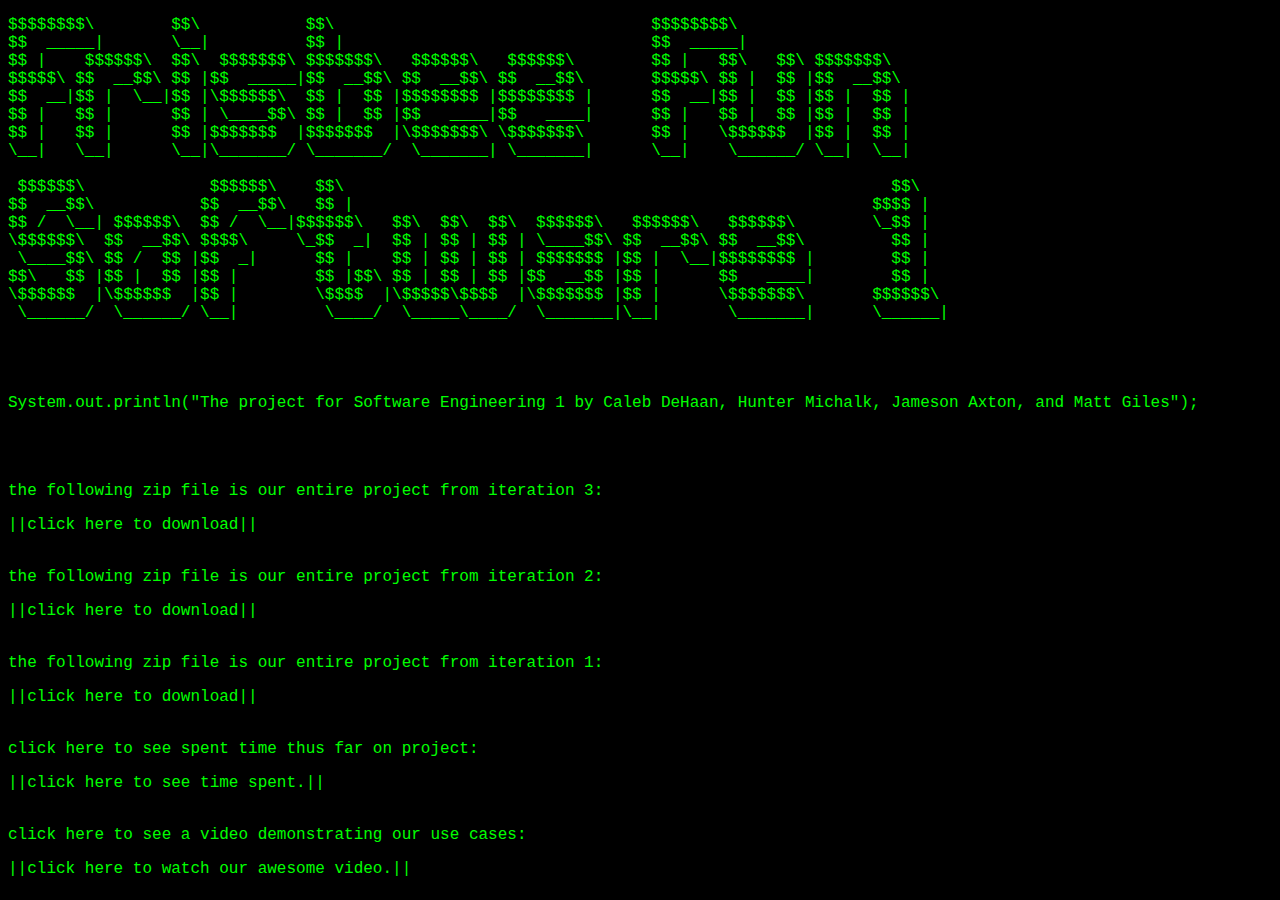
<file: index.html>
<!DOCTYPE html>
<html>
    <head>
        <link rel="stylesheet" href="./styles/style.css">
    </head>
    <body>
            <p>
                $$$$$$$$\&nbsp&nbsp&nbsp&nbsp&nbsp&nbsp&nbsp&nbsp$$\&nbsp&nbsp&nbsp&nbsp&nbsp&nbsp&nbsp&nbsp&nbsp&nbsp&nbsp$$\&nbsp&nbsp&nbsp&nbsp&nbsp&nbsp&nbsp&nbsp&nbsp&nbsp&nbsp&nbsp&nbsp&nbsp&nbsp&nbsp&nbsp&nbsp&nbsp&nbsp&nbsp&nbsp&nbsp&nbsp&nbsp&nbsp&nbsp&nbsp&nbsp&nbsp&nbsp&nbsp&nbsp$$$$$$$$\&nbsp&nbsp&nbsp&nbsp&nbsp&nbsp&nbsp&nbsp&nbsp&nbsp&nbsp&nbsp&nbsp&nbsp&nbsp&nbsp&nbsp&nbsp<br>
                $$&nbsp&nbsp_____|&nbsp&nbsp&nbsp&nbsp&nbsp&nbsp&nbsp\__|&nbsp&nbsp&nbsp&nbsp&nbsp&nbsp&nbsp&nbsp&nbsp&nbsp$$&nbsp|&nbsp&nbsp&nbsp&nbsp&nbsp&nbsp&nbsp&nbsp&nbsp&nbsp&nbsp&nbsp&nbsp&nbsp&nbsp&nbsp&nbsp&nbsp&nbsp&nbsp&nbsp&nbsp&nbsp&nbsp&nbsp&nbsp&nbsp&nbsp&nbsp&nbsp&nbsp&nbsp$$&nbsp&nbsp_____|&nbsp&nbsp&nbsp&nbsp&nbsp&nbsp&nbsp&nbsp&nbsp&nbsp&nbsp&nbsp&nbsp&nbsp&nbsp&nbsp&nbsp<br>
                $$&nbsp|&nbsp&nbsp&nbsp&nbsp$$$$$$\&nbsp&nbsp$$\&nbsp&nbsp$$$$$$$\&nbsp$$$$$$$\&nbsp&nbsp&nbsp$$$$$$\&nbsp&nbsp&nbsp$$$$$$\&nbsp&nbsp&nbsp&nbsp&nbsp&nbsp&nbsp&nbsp$$&nbsp|&nbsp&nbsp&nbsp$$\&nbsp&nbsp&nbsp$$\&nbsp$$$$$$$\&nbsp&nbsp<br>
                $$$$$\&nbsp$$&nbsp&nbsp__$$\&nbsp$$&nbsp|$$&nbsp&nbsp_____|$$&nbsp&nbsp__$$\&nbsp$$&nbsp&nbsp__$$\&nbsp$$&nbsp&nbsp__$$\&nbsp&nbsp&nbsp&nbsp&nbsp&nbsp&nbsp$$$$$\&nbsp$$&nbsp|&nbsp&nbsp$$&nbsp|$$&nbsp&nbsp__$$\&nbsp<br>
                $$&nbsp&nbsp__|$$&nbsp|&nbsp&nbsp\__|$$&nbsp|\$$$$$$\&nbsp&nbsp$$&nbsp|&nbsp&nbsp$$&nbsp|$$$$$$$$&nbsp|$$$$$$$$&nbsp|&nbsp&nbsp&nbsp&nbsp&nbsp&nbsp$$&nbsp&nbsp__|$$&nbsp|&nbsp&nbsp$$&nbsp|$$&nbsp|&nbsp&nbsp$$&nbsp|<br>
                $$&nbsp|&nbsp&nbsp&nbsp$$&nbsp|&nbsp&nbsp&nbsp&nbsp&nbsp&nbsp$$&nbsp|&nbsp\____$$\&nbsp$$&nbsp|&nbsp&nbsp$$&nbsp|$$&nbsp&nbsp&nbsp____|$$&nbsp&nbsp&nbsp____|&nbsp&nbsp&nbsp&nbsp&nbsp&nbsp$$&nbsp|&nbsp&nbsp&nbsp$$&nbsp|&nbsp&nbsp$$&nbsp|$$&nbsp|&nbsp&nbsp$$&nbsp|<br>
                $$&nbsp|&nbsp&nbsp&nbsp$$&nbsp|&nbsp&nbsp&nbsp&nbsp&nbsp&nbsp$$&nbsp|$$$$$$$&nbsp&nbsp|$$$$$$$&nbsp&nbsp|\$$$$$$$\&nbsp\$$$$$$$\&nbsp&nbsp&nbsp&nbsp&nbsp&nbsp&nbsp$$&nbsp|&nbsp&nbsp&nbsp\$$$$$$&nbsp&nbsp|$$&nbsp|&nbsp&nbsp$$&nbsp|<br>
                \__|&nbsp&nbsp&nbsp\__|&nbsp&nbsp&nbsp&nbsp&nbsp&nbsp\__|\_______/&nbsp\_______/&nbsp&nbsp\_______|&nbsp\_______|&nbsp&nbsp&nbsp&nbsp&nbsp&nbsp\__|&nbsp&nbsp&nbsp&nbsp\______/&nbsp\__|&nbsp&nbsp\__|<br>
                <br>
                &nbsp$$$$$$\&nbsp&nbsp&nbsp&nbsp&nbsp&nbsp&nbsp&nbsp&nbsp&nbsp&nbsp&nbsp&nbsp$$$$$$\&nbsp&nbsp&nbsp&nbsp$$\&nbsp&nbsp&nbsp&nbsp&nbsp&nbsp&nbsp&nbsp&nbsp&nbsp&nbsp&nbsp&nbsp&nbsp&nbsp&nbsp&nbsp&nbsp&nbsp&nbsp&nbsp&nbsp&nbsp&nbsp&nbsp&nbsp&nbsp&nbsp&nbsp&nbsp&nbsp&nbsp&nbsp&nbsp&nbsp&nbsp&nbsp&nbsp&nbsp&nbsp&nbsp&nbsp&nbsp&nbsp&nbsp&nbsp&nbsp&nbsp&nbsp&nbsp&nbsp&nbsp&nbsp&nbsp&nbsp&nbsp&nbsp$$\&nbsp&nbsp&nbsp<br>
                $$&nbsp&nbsp__$$\&nbsp&nbsp&nbsp&nbsp&nbsp&nbsp&nbsp&nbsp&nbsp&nbsp&nbsp$$&nbsp&nbsp__$$\&nbsp&nbsp&nbsp$$&nbsp|&nbsp&nbsp&nbsp&nbsp&nbsp&nbsp&nbsp&nbsp&nbsp&nbsp&nbsp&nbsp&nbsp&nbsp&nbsp&nbsp&nbsp&nbsp&nbsp&nbsp&nbsp&nbsp&nbsp&nbsp&nbsp&nbsp&nbsp&nbsp&nbsp&nbsp&nbsp&nbsp&nbsp&nbsp&nbsp&nbsp&nbsp&nbsp&nbsp&nbsp&nbsp&nbsp&nbsp&nbsp&nbsp&nbsp&nbsp&nbsp&nbsp&nbsp&nbsp&nbsp&nbsp&nbsp$$$$&nbsp|&nbsp&nbsp<br>
                $$&nbsp/&nbsp&nbsp\__|&nbsp$$$$$$\&nbsp&nbsp$$&nbsp/&nbsp&nbsp\__|$$$$$$\&nbsp&nbsp&nbsp$$\&nbsp&nbsp$$\&nbsp&nbsp$$\&nbsp&nbsp$$$$$$\&nbsp&nbsp&nbsp$$$$$$\&nbsp&nbsp&nbsp$$$$$$\&nbsp&nbsp&nbsp&nbsp&nbsp&nbsp&nbsp&nbsp\_$$&nbsp|&nbsp&nbsp<br>
                \$$$$$$\&nbsp&nbsp$$&nbsp&nbsp__$$\&nbsp$$$$\&nbsp&nbsp&nbsp&nbsp&nbsp\_$$&nbsp&nbsp_|&nbsp&nbsp$$&nbsp|&nbsp$$&nbsp|&nbsp$$&nbsp|&nbsp\____$$\&nbsp$$&nbsp&nbsp__$$\&nbsp$$&nbsp&nbsp__$$\&nbsp&nbsp&nbsp&nbsp&nbsp&nbsp&nbsp&nbsp&nbsp$$&nbsp|&nbsp&nbsp<br>
                &nbsp\____$$\&nbsp$$&nbsp/&nbsp&nbsp$$&nbsp|$$&nbsp&nbsp_|&nbsp&nbsp&nbsp&nbsp&nbsp&nbsp$$&nbsp|&nbsp&nbsp&nbsp&nbsp$$&nbsp|&nbsp$$&nbsp|&nbsp$$&nbsp|&nbsp$$$$$$$&nbsp|$$&nbsp|&nbsp&nbsp\__|$$$$$$$$&nbsp|&nbsp&nbsp&nbsp&nbsp&nbsp&nbsp&nbsp&nbsp$$&nbsp|&nbsp&nbsp<br>
                $$\&nbsp&nbsp&nbsp$$&nbsp|$$&nbsp|&nbsp&nbsp$$&nbsp|$$&nbsp|&nbsp&nbsp&nbsp&nbsp&nbsp&nbsp&nbsp&nbsp$$&nbsp|$$\&nbsp$$&nbsp|&nbsp$$&nbsp|&nbsp$$&nbsp|$$&nbsp&nbsp__$$&nbsp|$$&nbsp|&nbsp&nbsp&nbsp&nbsp&nbsp&nbsp$$&nbsp&nbsp&nbsp____|&nbsp&nbsp&nbsp&nbsp&nbsp&nbsp&nbsp&nbsp$$&nbsp|&nbsp&nbsp<br>
                \$$$$$$&nbsp&nbsp|\$$$$$$&nbsp&nbsp|$$&nbsp|&nbsp&nbsp&nbsp&nbsp&nbsp&nbsp&nbsp&nbsp\$$$$&nbsp&nbsp|\$$$$$\$$$$&nbsp&nbsp|\$$$$$$$&nbsp|$$&nbsp|&nbsp&nbsp&nbsp&nbsp&nbsp&nbsp\$$$$$$$\&nbsp&nbsp&nbsp&nbsp&nbsp&nbsp&nbsp$$$$$$\&nbsp<br>
                &nbsp\______/&nbsp&nbsp\______/&nbsp\__|&nbsp&nbsp&nbsp&nbsp&nbsp&nbsp&nbsp&nbsp&nbsp\____/&nbsp&nbsp\_____\____/&nbsp&nbsp\_______|\__|&nbsp&nbsp&nbsp&nbsp&nbsp&nbsp&nbsp\_______|&nbsp&nbsp&nbsp&nbsp&nbsp&nbsp\______|<br>
                <br><br><br><br>
                System.out.println("The project for Software Engineering 1 by Caleb DeHaan, Hunter Michalk, Jameson Axton, and Matt Giles");
                <br><br><br><br>
            </p>
            <p>the following zip file is our entire project from iteration 3:</p>
            <a class="download" href="./data/diskciples-teamprojectsoftware1-finaliteration.zip" download>
                <div class="link" >
                    ||click here to download||
                </div>
            </a>
            <br>
            <p>the following zip file is our entire project from iteration 2:</p>
            <a class="download" href="./data/diskciples-teamprojectsoftware1-seconditeration.zip" download>
                <div class="link" >
                    ||click here to download||
                </div>
            </a>
            <br>
            <p>the following zip file is our entire project from iteration 1:</p>
            <a class="download" href="./data/diskciples-teamprojectsoftware1-firstiteration.zip" download>
                <div class="link" >
                    ||click here to download||
                </div>
            </a>
            <br>
            <p>click here to see spent time thus far on project:</p>
            <a class="link" href="./pages/timeSpent.html">
                <div class="link">
                    ||click here to see time spent.||
                </div>
            </a>
            <br>
            <p>click here to see a video demonstrating our use cases:</p>
            <a class="link" href="./pages/video.html">
                <div class="link">
                    ||click here to watch our awesome video.||
                </div>
            </a>
            <!--
            <br><br><br><br>
            <form>
                input the project
                <br>
                <div class="cursor">
                    <label id ="fullname">
                        enter your full name:
                        <br>
                        <input type="text" name="fullname" autofocus>
                    </label>
                </div>

                <div>
                    <label class ="date">
                        please enter the date:
                        <br>
                        <input class="date" type="date" name="date"><br>
                    </label>
                </div>

                <div>
                    <label id="upload">
                        please upload the file:
                        <br>
                        <label class="custom-file-upload">
                            <input id="file-upload" type="file" >
                            ||click here to upload||
                            <br><br>
                        </label>
                    </label>
                </div>
                <div>
                    <a class="submit" href="pages/failure.html">submit</a>
                </div>
            </form>
            -->
    </body>
</html>
</file>
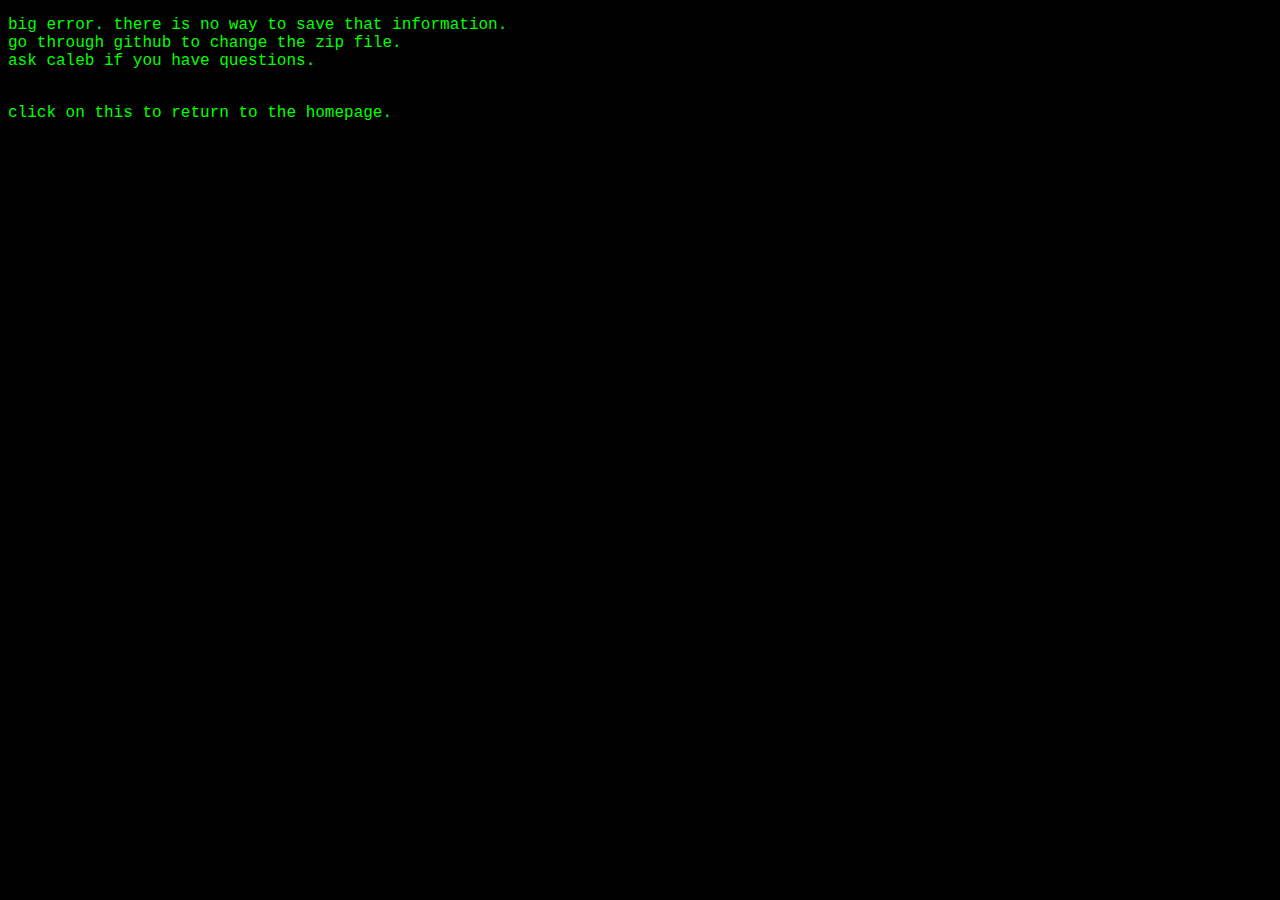
<file: pages/failure.html>
<!DOCTYPE html>
<html lang="en">
<head>
    <meta charset="UTF-8">
    <link rel="stylesheet" href="../styles/style.css">
</head>
    <body>
        <p>
            big error. there is no way to save that information.<br>
            go through github to change the zip file.<br>
            ask caleb if you have questions.<br><br>
        </p>
        <a class="submit" href="../index.html">click on this to return to the homepage.</a>
    </body>
</html>
</file>
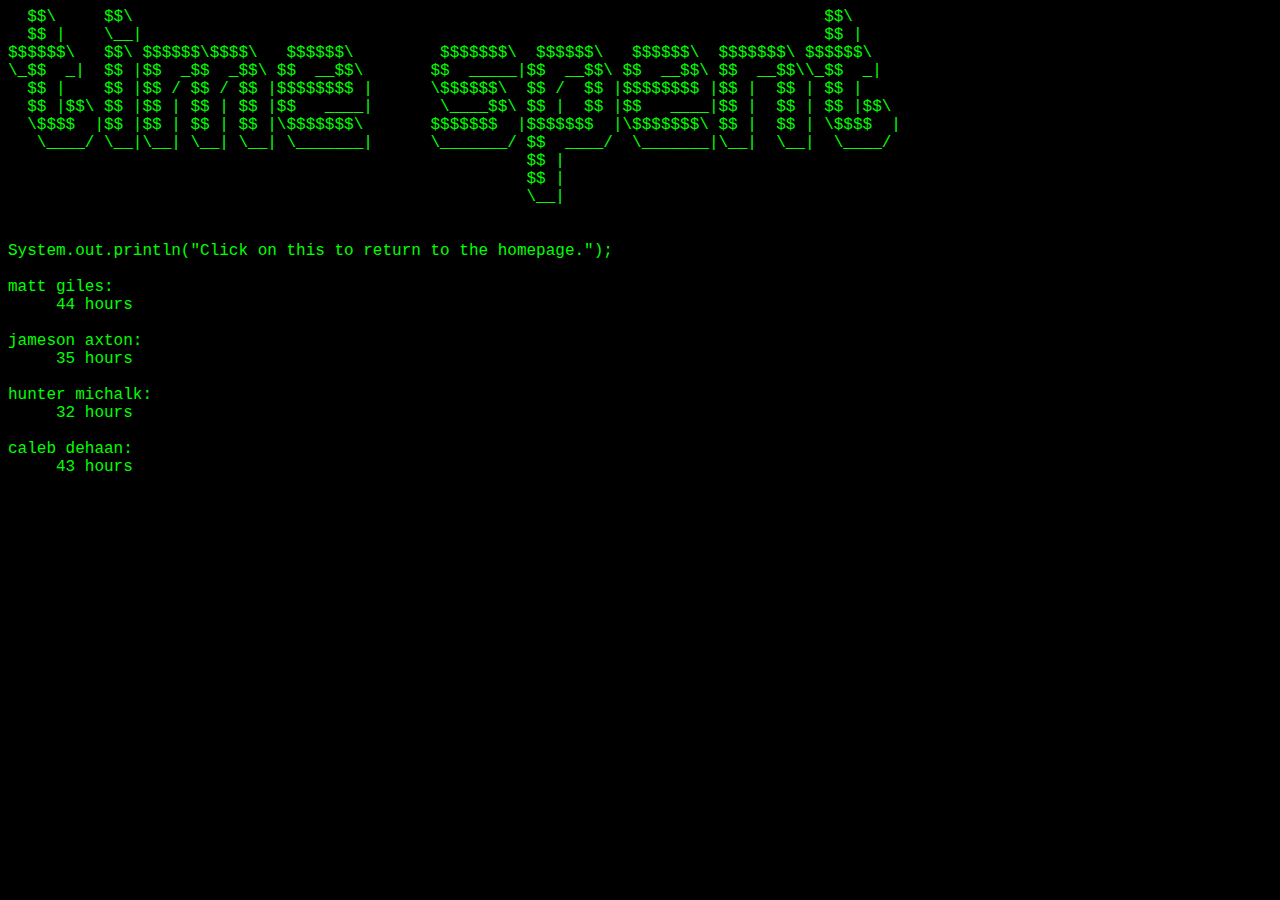
<file: pages/timeSpent.html>
<!DOCTYPE html>
<html lang="en">
<head>
    <meta charset="UTF-8">
    <link rel="stylesheet" href="../styles/style.css">
</head>
    <body>
        <div class="main-text">
                &nbsp&nbsp$$\&nbsp&nbsp&nbsp&nbsp&nbsp$$\&nbsp&nbsp&nbsp&nbsp&nbsp&nbsp&nbsp&nbsp&nbsp&nbsp&nbsp&nbsp&nbsp&nbsp&nbsp&nbsp&nbsp&nbsp&nbsp&nbsp&nbsp&nbsp&nbsp&nbsp&nbsp&nbsp&nbsp&nbsp&nbsp&nbsp&nbsp&nbsp&nbsp&nbsp&nbsp&nbsp&nbsp&nbsp&nbsp&nbsp&nbsp&nbsp&nbsp&nbsp&nbsp&nbsp&nbsp&nbsp&nbsp&nbsp&nbsp&nbsp&nbsp&nbsp&nbsp&nbsp&nbsp&nbsp&nbsp&nbsp&nbsp&nbsp&nbsp&nbsp&nbsp&nbsp&nbsp&nbsp&nbsp&nbsp&nbsp&nbsp$$\&nbsp&nbsp&nbsp&nbsp&nbsp<br>
                &nbsp&nbsp$$&nbsp|&nbsp&nbsp&nbsp&nbsp\__|&nbsp&nbsp&nbsp&nbsp&nbsp&nbsp&nbsp&nbsp&nbsp&nbsp&nbsp&nbsp&nbsp&nbsp&nbsp&nbsp&nbsp&nbsp&nbsp&nbsp&nbsp&nbsp&nbsp&nbsp&nbsp&nbsp&nbsp&nbsp&nbsp&nbsp&nbsp&nbsp&nbsp&nbsp&nbsp&nbsp&nbsp&nbsp&nbsp&nbsp&nbsp&nbsp&nbsp&nbsp&nbsp&nbsp&nbsp&nbsp&nbsp&nbsp&nbsp&nbsp&nbsp&nbsp&nbsp&nbsp&nbsp&nbsp&nbsp&nbsp&nbsp&nbsp&nbsp&nbsp&nbsp&nbsp&nbsp&nbsp&nbsp&nbsp&nbsp$$&nbsp|&nbsp&nbsp&nbsp&nbsp<br>
                $$$$$$\&nbsp&nbsp&nbsp$$\&nbsp$$$$$$\$$$$\&nbsp&nbsp&nbsp$$$$$$\&nbsp&nbsp&nbsp&nbsp&nbsp&nbsp&nbsp&nbsp&nbsp$$$$$$$\&nbsp&nbsp$$$$$$\&nbsp&nbsp&nbsp$$$$$$\&nbsp&nbsp$$$$$$$\&nbsp$$$$$$\&nbsp&nbsp&nbsp<br>
                \_$$&nbsp&nbsp_|&nbsp&nbsp$$&nbsp|$$&nbsp&nbsp_$$&nbsp&nbsp_$$\&nbsp$$&nbsp&nbsp__$$\&nbsp&nbsp&nbsp&nbsp&nbsp&nbsp&nbsp$$&nbsp&nbsp_____|$$&nbsp&nbsp__$$\&nbsp$$&nbsp&nbsp__$$\&nbsp$$&nbsp&nbsp__$$\\_$$&nbsp&nbsp_|&nbsp&nbsp<br>
                &nbsp&nbsp$$&nbsp|&nbsp&nbsp&nbsp&nbsp$$&nbsp|$$&nbsp/&nbsp$$&nbsp/&nbsp$$&nbsp|$$$$$$$$&nbsp|&nbsp&nbsp&nbsp&nbsp&nbsp&nbsp\$$$$$$\&nbsp&nbsp$$&nbsp/&nbsp&nbsp$$&nbsp|$$$$$$$$&nbsp|$$&nbsp|&nbsp&nbsp$$&nbsp|&nbsp$$&nbsp|&nbsp&nbsp&nbsp&nbsp<br>
                &nbsp&nbsp$$&nbsp|$$\&nbsp$$&nbsp|$$&nbsp|&nbsp$$&nbsp|&nbsp$$&nbsp|$$&nbsp&nbsp&nbsp____|&nbsp&nbsp&nbsp&nbsp&nbsp&nbsp&nbsp\____$$\&nbsp$$&nbsp|&nbsp&nbsp$$&nbsp|$$&nbsp&nbsp&nbsp____|$$&nbsp|&nbsp&nbsp$$&nbsp|&nbsp$$&nbsp|$$\&nbsp<br>
                &nbsp&nbsp\$$$$&nbsp&nbsp|$$&nbsp|$$&nbsp|&nbsp$$&nbsp|&nbsp$$&nbsp|\$$$$$$$\&nbsp&nbsp&nbsp&nbsp&nbsp&nbsp&nbsp$$$$$$$&nbsp&nbsp|$$$$$$$&nbsp&nbsp|\$$$$$$$\&nbsp$$&nbsp|&nbsp&nbsp$$&nbsp|&nbsp\$$$$&nbsp&nbsp|<br>
                &nbsp&nbsp&nbsp\____/&nbsp\__|\__|&nbsp\__|&nbsp\__|&nbsp\_______|&nbsp&nbsp&nbsp&nbsp&nbsp&nbsp\_______/&nbsp$$&nbsp&nbsp____/&nbsp&nbsp\_______|\__|&nbsp&nbsp\__|&nbsp&nbsp\____/&nbsp<br>
                &nbsp&nbsp&nbsp&nbsp&nbsp&nbsp&nbsp&nbsp&nbsp&nbsp&nbsp&nbsp&nbsp&nbsp&nbsp&nbsp&nbsp&nbsp&nbsp&nbsp&nbsp&nbsp&nbsp&nbsp&nbsp&nbsp&nbsp&nbsp&nbsp&nbsp&nbsp&nbsp&nbsp&nbsp&nbsp&nbsp&nbsp&nbsp&nbsp&nbsp&nbsp&nbsp&nbsp&nbsp&nbsp&nbsp&nbsp&nbsp&nbsp&nbsp&nbsp&nbsp&nbsp&nbsp$$&nbsp|&nbsp&nbsp&nbsp&nbsp&nbsp&nbsp&nbsp&nbsp&nbsp&nbsp&nbsp&nbsp&nbsp&nbsp&nbsp&nbsp&nbsp&nbsp&nbsp&nbsp&nbsp&nbsp&nbsp&nbsp&nbsp&nbsp&nbsp&nbsp&nbsp&nbsp&nbsp&nbsp&nbsp&nbsp&nbsp<br>
                &nbsp&nbsp&nbsp&nbsp&nbsp&nbsp&nbsp&nbsp&nbsp&nbsp&nbsp&nbsp&nbsp&nbsp&nbsp&nbsp&nbsp&nbsp&nbsp&nbsp&nbsp&nbsp&nbsp&nbsp&nbsp&nbsp&nbsp&nbsp&nbsp&nbsp&nbsp&nbsp&nbsp&nbsp&nbsp&nbsp&nbsp&nbsp&nbsp&nbsp&nbsp&nbsp&nbsp&nbsp&nbsp&nbsp&nbsp&nbsp&nbsp&nbsp&nbsp&nbsp&nbsp&nbsp$$&nbsp|&nbsp&nbsp&nbsp&nbsp&nbsp&nbsp&nbsp&nbsp&nbsp&nbsp&nbsp&nbsp&nbsp&nbsp&nbsp&nbsp&nbsp&nbsp&nbsp&nbsp&nbsp&nbsp&nbsp&nbsp&nbsp&nbsp&nbsp&nbsp&nbsp&nbsp&nbsp&nbsp&nbsp&nbsp&nbsp<br>
                &nbsp&nbsp&nbsp&nbsp&nbsp&nbsp&nbsp&nbsp&nbsp&nbsp&nbsp&nbsp&nbsp&nbsp&nbsp&nbsp&nbsp&nbsp&nbsp&nbsp&nbsp&nbsp&nbsp&nbsp&nbsp&nbsp&nbsp&nbsp&nbsp&nbsp&nbsp&nbsp&nbsp&nbsp&nbsp&nbsp&nbsp&nbsp&nbsp&nbsp&nbsp&nbsp&nbsp&nbsp&nbsp&nbsp&nbsp&nbsp&nbsp&nbsp&nbsp&nbsp&nbsp&nbsp\__|&nbsp&nbsp&nbsp&nbsp&nbsp&nbsp&nbsp&nbsp&nbsp&nbsp&nbsp&nbsp&nbsp&nbsp&nbsp&nbsp&nbsp&nbsp&nbsp&nbsp&nbsp&nbsp&nbsp&nbsp&nbsp&nbsp&nbsp&nbsp&nbsp&nbsp&nbsp&nbsp&nbsp&nbsp&nbsp<br>
                <br><br>
                <a class="submit" href="../index.html">System.out.println("Click on this to return to the homepage.");</a>
                <br><br>
                <div class="matt">
                    matt giles:<br>
                    &nbsp&nbsp&nbsp&nbsp 44 hours <br>
                </div>
                <br>
                <div class="jameson">
                    jameson axton:<br>
                    &nbsp&nbsp&nbsp&nbsp 35 hours <br>
                </div>
                <br>
                <div class="hunter">
                    hunter michalk:<br>
                    &nbsp&nbsp&nbsp&nbsp 32 hours <br>
                </div>
                <br>
                <div class="caleb">
                    caleb dehaan:<br>
                    &nbsp&nbsp&nbsp&nbsp 43 hours <br>
                </div>
        </div>
    </body>
</html>
</file>
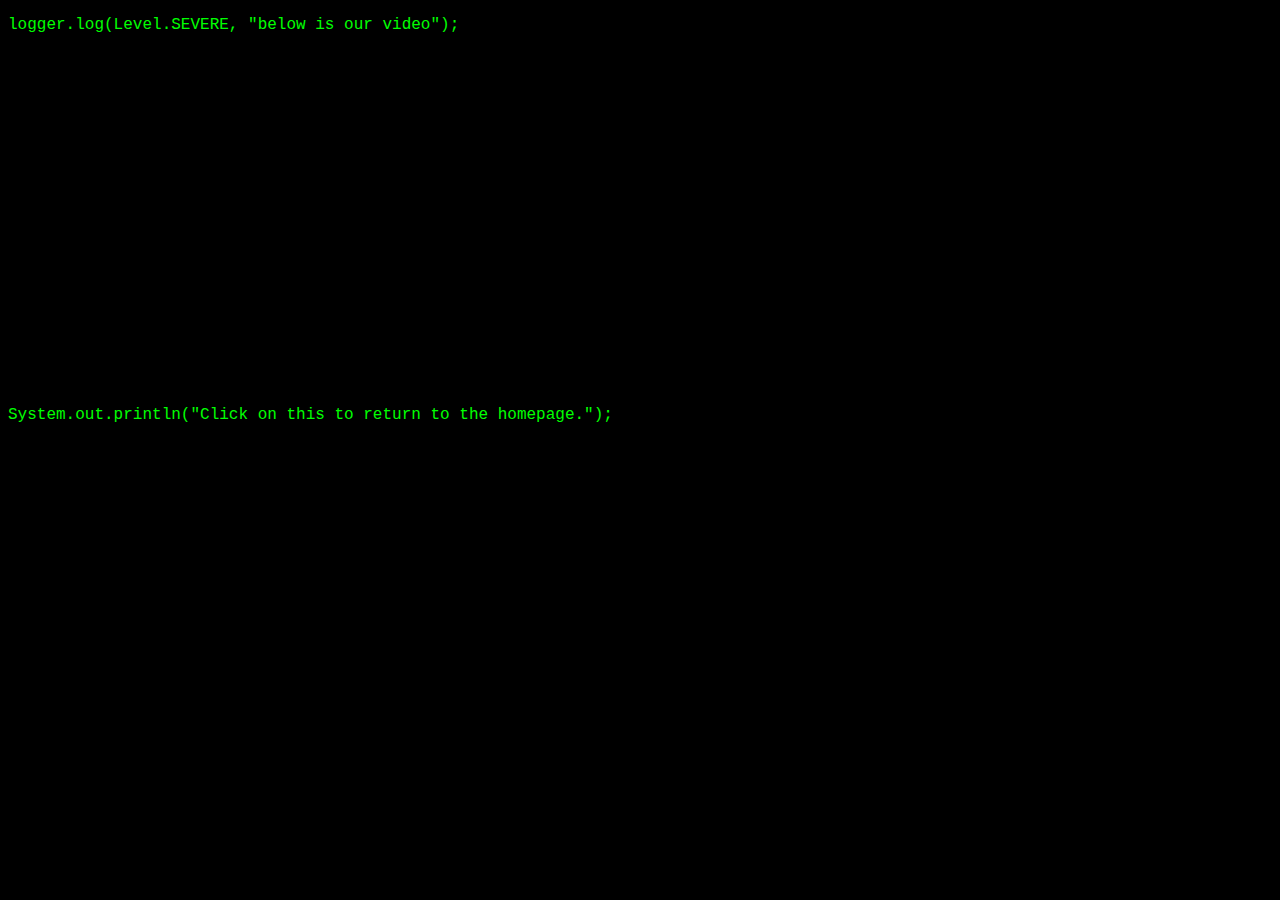
<file: pages/video.html>
<!DOCTYPE html>
<html lang="en">
<head>
    <meta charset="UTF-8">
    <link rel="stylesheet" href="../styles/style.css">
    <title>video</title>
</head>
<body>
<p>logger.log(Level.SEVERE, "below is our video");<br><br></p>

<iframe width="560" height="315" src="https://www.youtube-nocookie.com/embed/1OeNI7ek_e8" frameborder="0" allow="accelerometer; autoplay; encrypted-media; gyroscope; picture-in-picture" allowfullscreen></iframe>
<br>
<br>
<a class="submit" href="../index.html">System.out.println("Click on this to return to the homepage.");</a>
</body>
</html>
</file>
<file: styles/style.css>
fieldset{
    width: 50%;
}

h1{
    font-family: "Courier New", Courier, "Lucida Sans Typewriter", monospace;
}

body{
    font-family: "Courier New", Courier, "Lucida Sans Typewriter", monospace;
    color: lime;
    background: black;
    font-size: 16px;
    overflow-y: scroll;
    overflow-x: hidden;
}

input, textarea {
    font-family: "Courier New", Courier, "Lucida Sans Typewriter", monospace;
    background-color : black;
    color: lime;
    border-color: black;
    font-size: 16px;
    padding-left: 0;
    border-left: 0;
}

a{
    color: lime;
}

input[type=text]{
    width: 100%;
}

.download{
    text-decoration: none;
}

.link{
    color: lime;
    text-decoration: none;
}

input:focus,
select:focus,
textarea:focus,
button:focus{
    outline: none;
}

input:focus{
    border-color: black;
}

legend{
    color: lime;
    background-color: black;
}

input[type="file"]{
    display: none;
}

.custom-file-upload{
    border: transparent;
    display: inline-block;
    cursor: pointer;
}

.cursor{
    position: relative;
}

.cursor i {
    position: absolute;
    width: 2px;
    height: 90%;
    background-color: gray;
    left: 5px;
    top: 10%;
    animation-name: blink;
    animation-duration: 800ms;
    animation-iteration-count: infinite;
    opacity: 1;
}

.cursor input:focus + i {
    display: none;
}

@keyframes blink {
    from {opacity: 1;}
    to {opacity: 0;}
}

.submit{
    font-size: 16px;
    padding-left: 0;
    text-decoration: none;
}

.date{
    font-size: 16px;
    padding-left: 0;
}

/* width */
::-webkit-scrollbar {
    width: 5px;
}

/* Track */
::-webkit-scrollbar-track {
    background: black;
}

/* Handle */
::-webkit-scrollbar-thumb {
    background: lime;
}

/* Handle on hover */
::-webkit-scrollbar-thumb:hover {
    background: lime;
}
</file>
